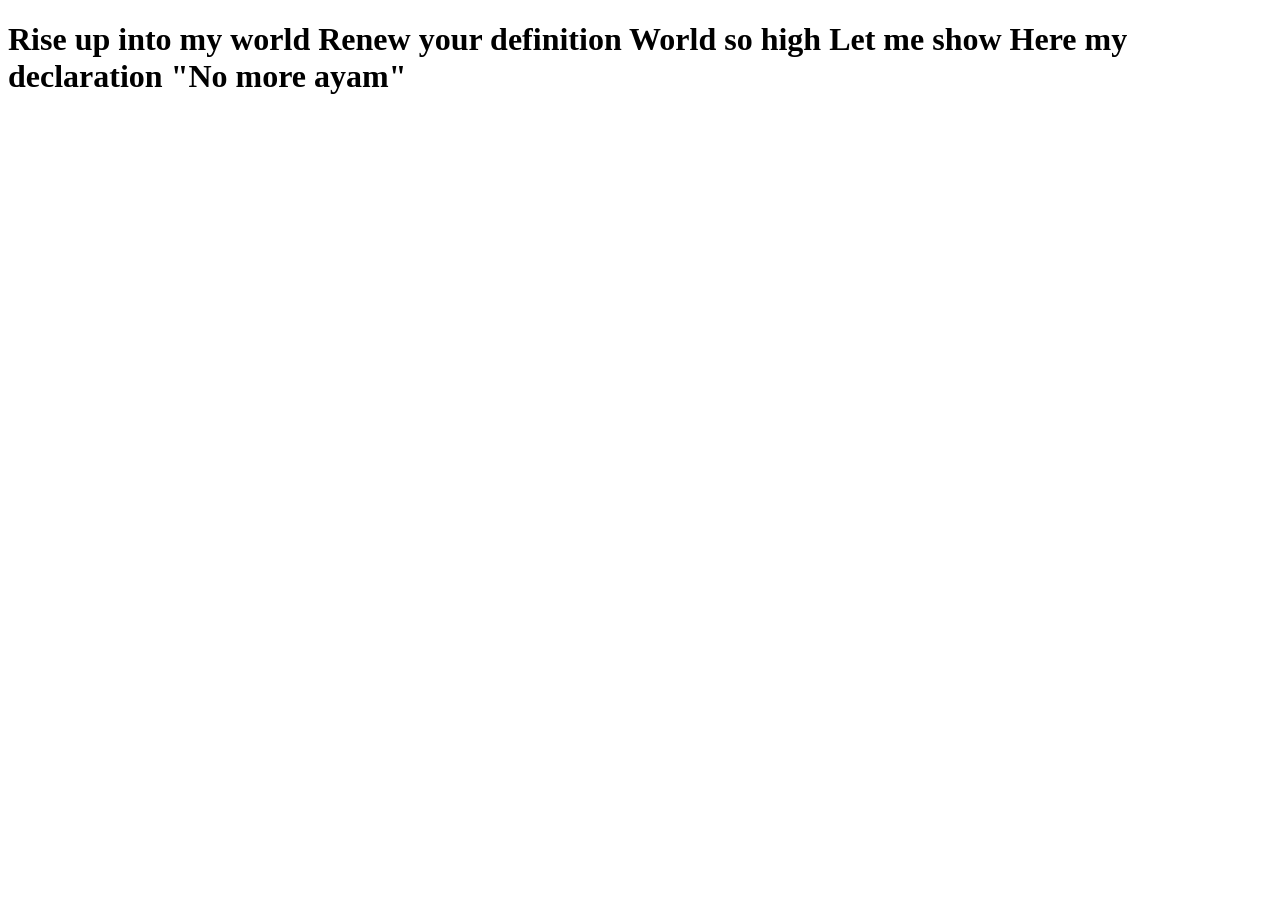
<file: index.html>
<!DOCTYPE html>
<html lang="en">
<head>
    <meta charset="UTF-8">
    <meta name="viewport" content="width=device-width, initial-scale=1.0">
    <title>belajar git</title>
</head>
<body>
    
    <h1>
        Rise up into my world
        Renew your definition
        World so high
        Let me show
        Here my declaration
        "No more ayam"
    </h1>

</body>
</html>
</file>
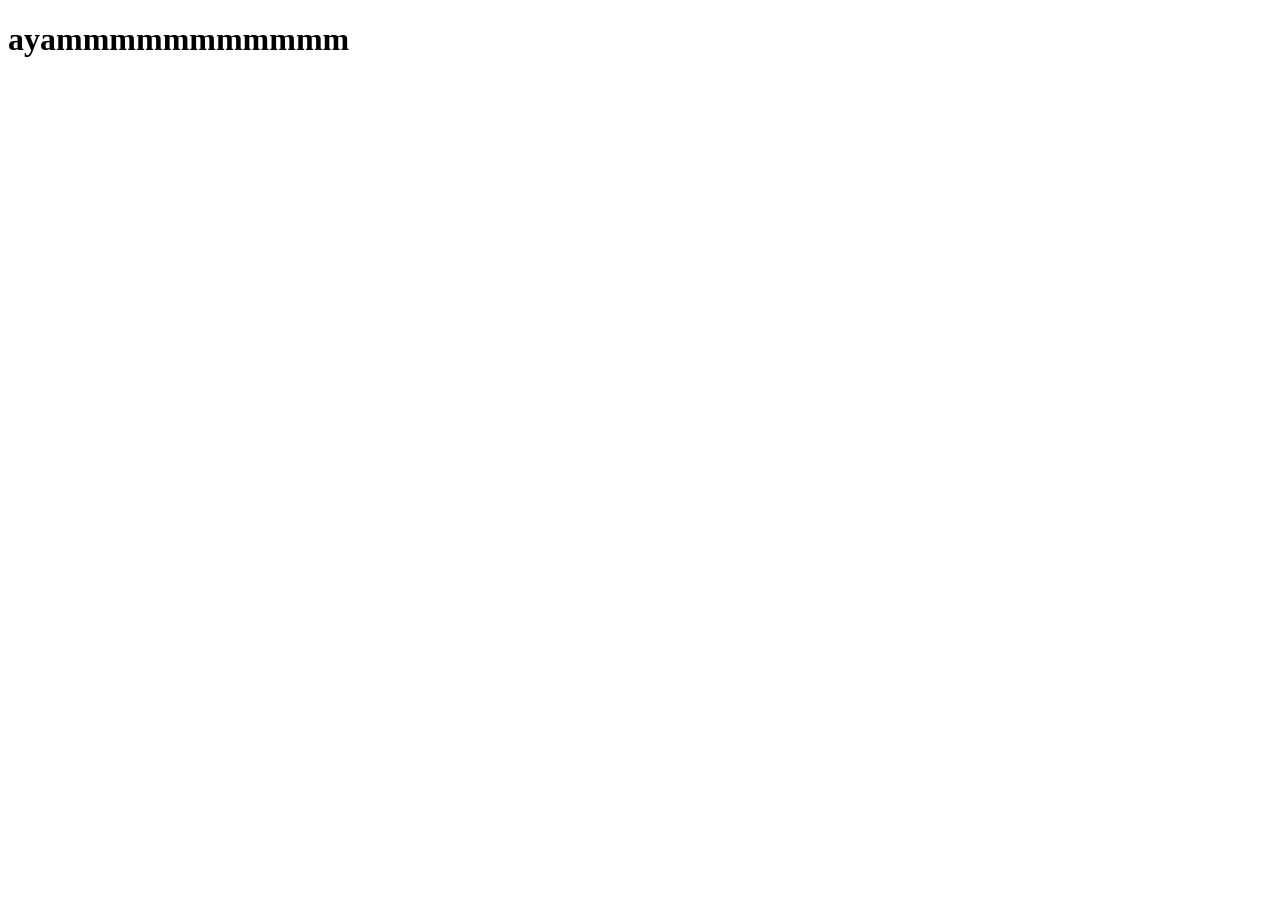
<file: egie.html>
<!DOCTYPE html>
<html lang="en">
<head>
    <meta charset="UTF-8">
    <meta name="viewport" content="width=device-width, initial-scale=1.0">
    <title>Document</title>
</head>
<body>
    <h1>ayammmmmmmmmmm</h1>
</body>
</html>
</file>
